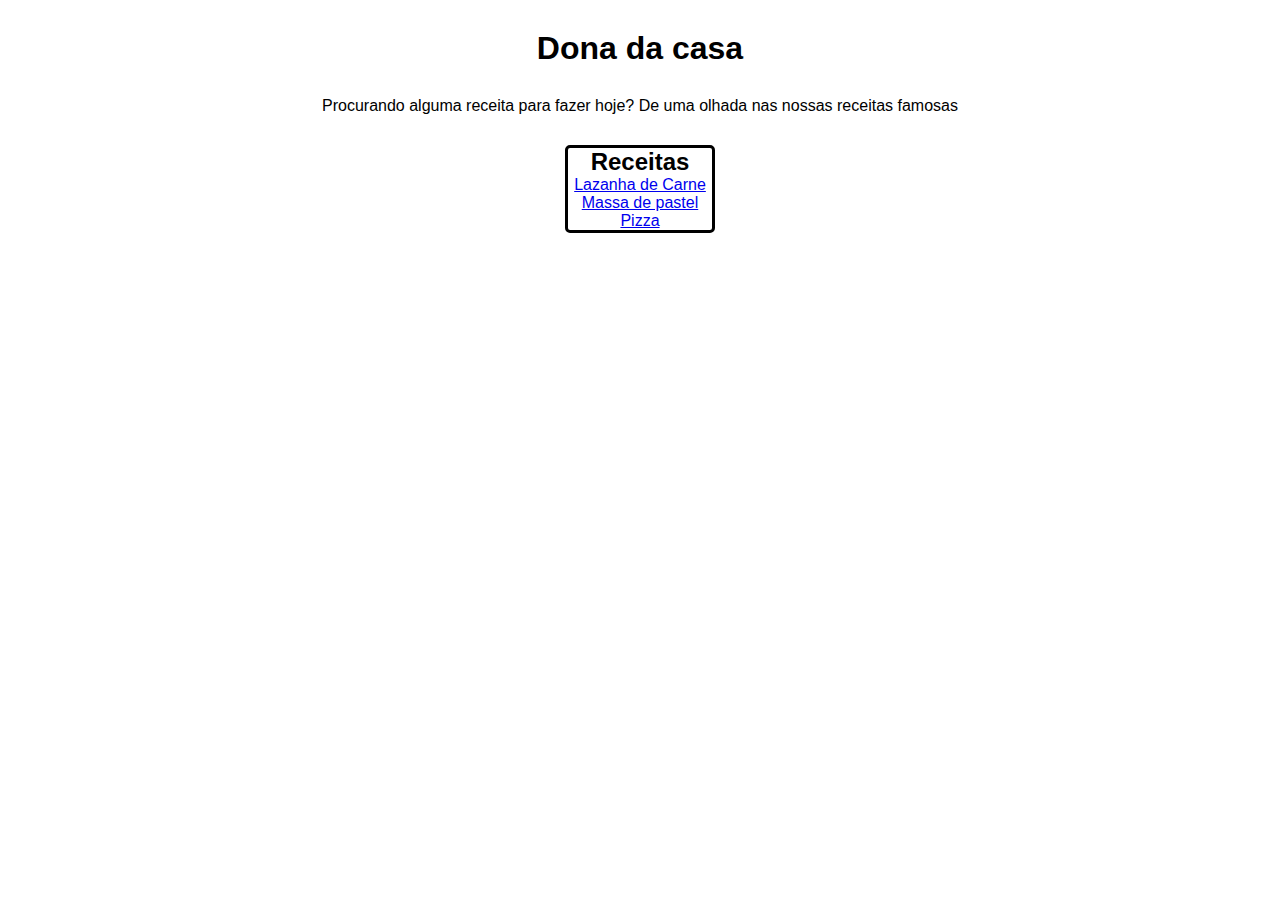
<file: src/index.html>
<!DOCTYPE html>
<html lang="pt-br">
  <head>
    <meta charset="UTF-8" />
    <meta name="viewport" content="width=device-width, initial-scale=1.0" />
    <link rel="stylesheet" href="css/style.css" />
    <title>🍲| Receitas</title>
  </head>
  <body>
    <h1>Dona da casa</h1>
    <p>
      Procurando alguma receita para fazer hoje? De uma olhada nas nossas
      receitas famosas
    </p>
    <div>
      <h2>Receitas</h2>
      <ul>
        <li><a href="./pages/lazanha.html">Lazanha de Carne</a></li>
        <li><a href="./pages/massa-de-pastel.html">Massa de pastel</a></li>
        <li><a href="./pages/pizza.html">Pizza</a></li>
      </ul>
    </div>
  </body>
</html>
</file>
<file: src/css/style.css>
* {
  padding: 0px;
  margin: 0px;
  box-sizing: border-box;
  font-family: Arial, Helvetica, sans-serif;
  list-style: none;
}

h1,
p {
  text-align: center;
  margin: 30px 0px;
}

div {
  margin: auto;
  width: 150px;
  border: 3px solid black;
  border-radius: 5px;
  text-align: center;
}
</file>
